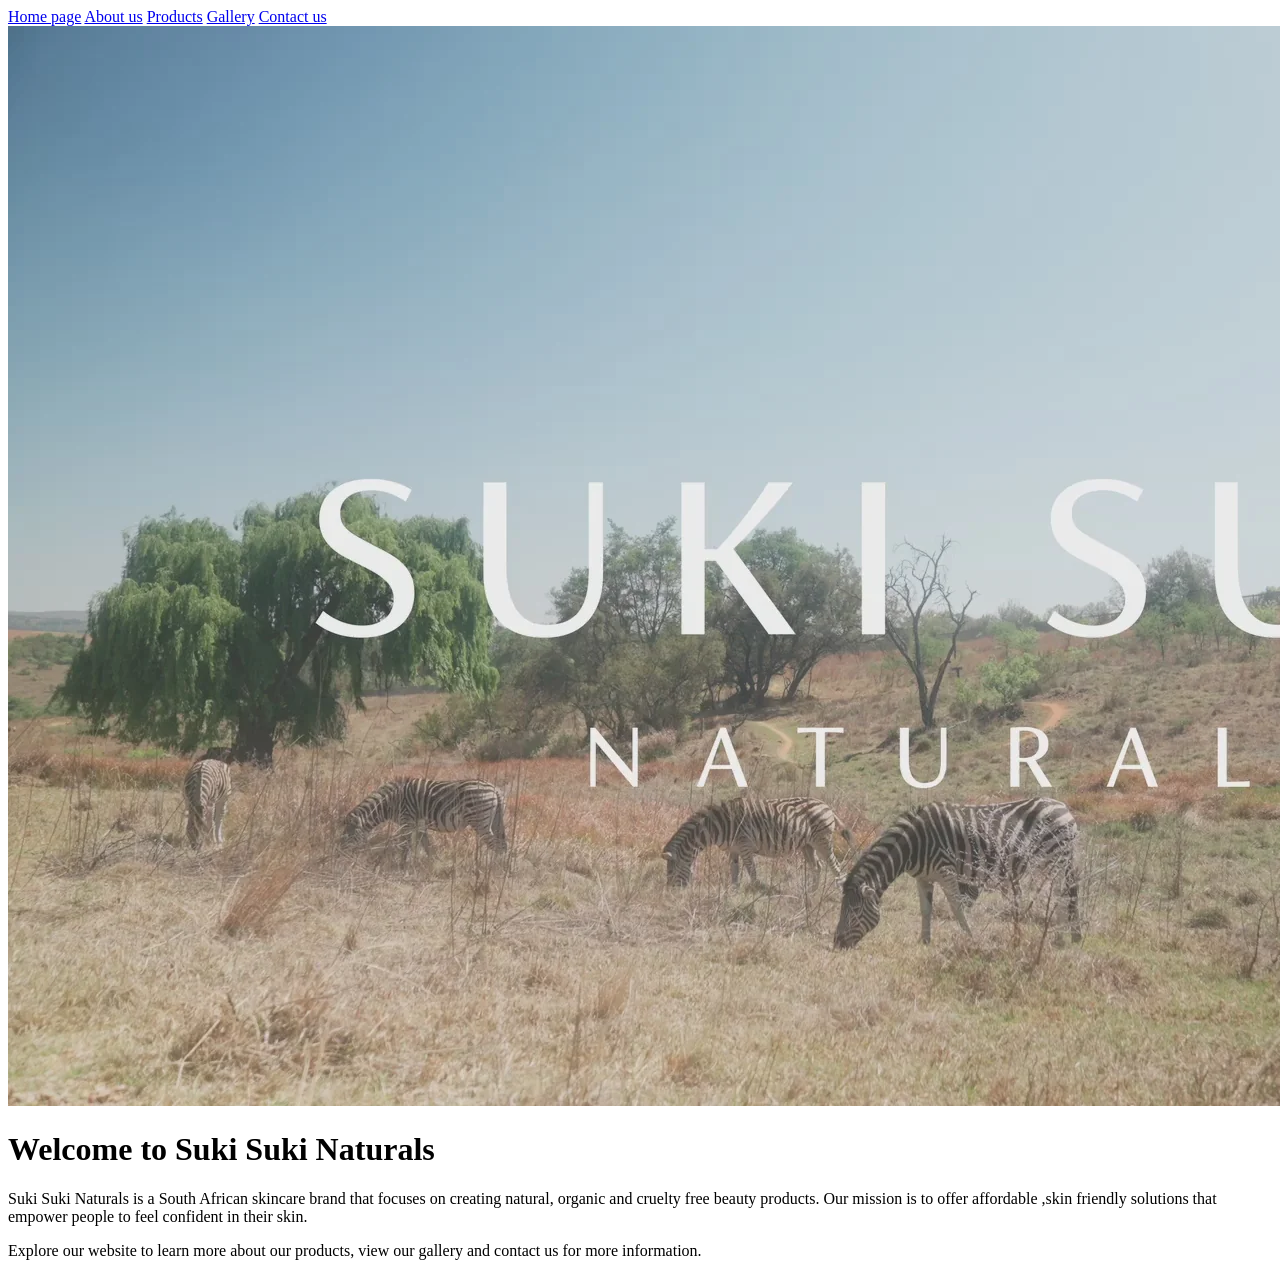
<file: html/index.html>
<!DOCTYPE html>
<html lang="en">
<head>
    <meta charset="UTF-8">
    <meta name="viewport" content="width=device-width, initial-scale=1.0">
    <title>Suki Suki Naturals</title>
</head>
<body>
    
 <nav>
    <a href="index.html">Home page</a>
    <a href="about.html">About us</a>
    <a href="products.html">Products</a>
    <a href="gallery.html">Gallery</a>
    <a href="contact.html">Contact us</a>
</nav>
<img src="../media/product6.jpg" alt="my photo">

    <h1> Welcome to Suki Suki Naturals</h1>
    
    <p>
        Suki Suki Naturals is a South African skincare brand that focuses on creating natural,
        organic and cruelty free  beauty products. Our mission is to offer affordable ,skin friendly solutions 
        that empower people to feel confident in their skin.
    </p>
    <p>
        Explore our website to learn more about our products, view our gallery and contact us for more information.
    </p>

</body>
</html>
</file>
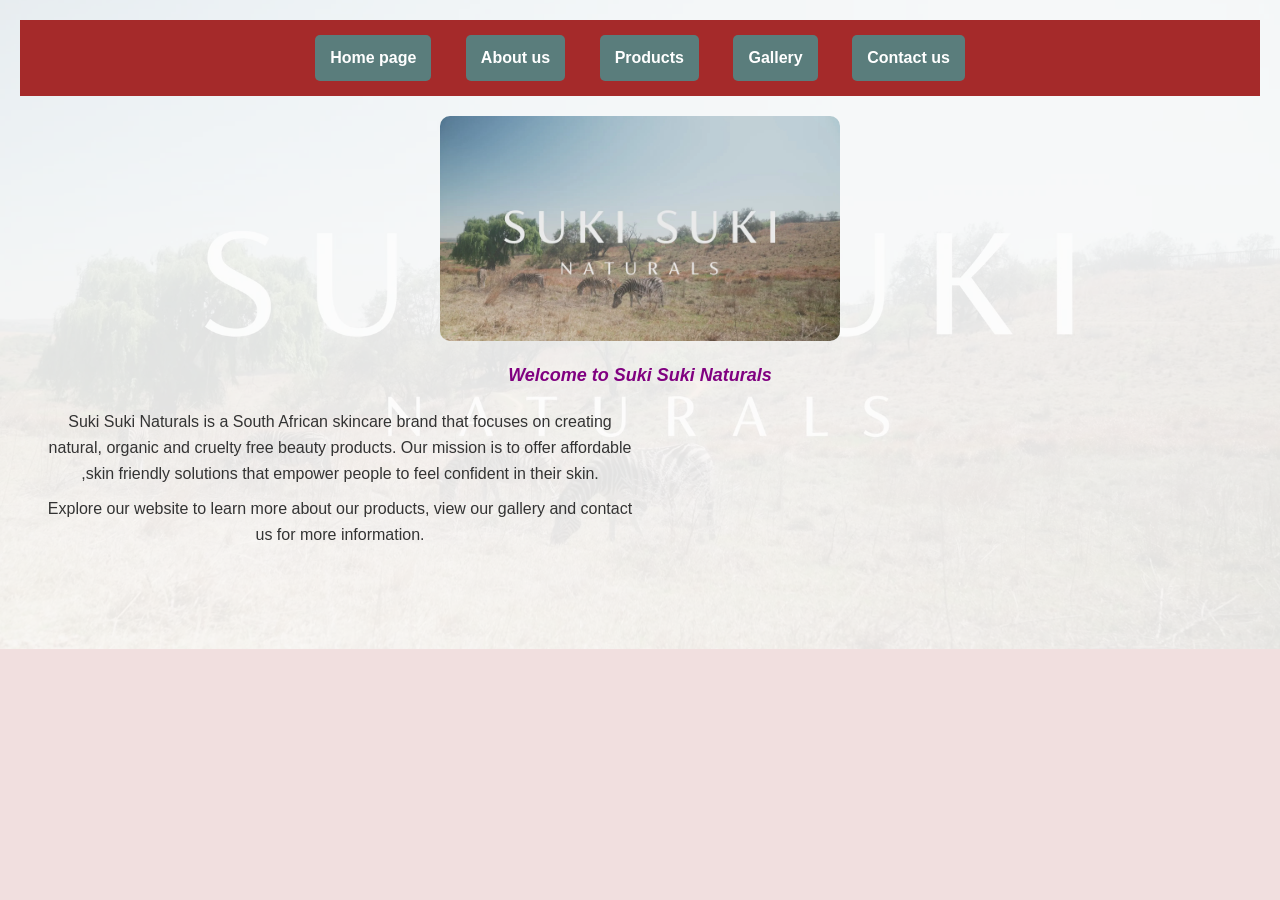
<file: suki suki/html/index.html>
<!DOCTYPE html>
<html lang="en">
<head>
    <meta charset="UTF-8">
    <meta name="viewport" content="width=device-width, initial-scale=1.0">
    <title>Suki Suki Naturals</title>
    <link rel="stylesheet" href="../css/stylesheet.css">

</head>
<style>
    h1{
        color: purple;
        font-family: Arial, Helvetica, sans-serif;
        font-size: large;
        font-style: italic;
    }
    body{
        background-image: url("../media/product5.jpg");
        background-size: cover;

        
    }
</style>
<body style="background-color: brown;">
<nav>
    <a href="index.html">Home page</a>
    <a href="about.html">About us</a>
    <a href="products.html">Products</a>
    <a href="gallery.html">Gallery</a>
    <a href="contact.html">Contact us</a>
</nav>
<img src="../media/product5.jpg" alt="my photo">

    <h1> Welcome to Suki Suki Naturals</h1>
    
    <p>
        Suki Suki Naturals is a South African skincare brand that focuses on creating natural,
        organic and cruelty free  beauty products. Our mission is to offer affordable ,skin friendly solutions 
        that empower people to feel confident in their skin.
    </p>
    <p>
        Explore our website to learn more about our products, view our gallery and contact us for more information.
    </p>
   <script src="https://code.jquery.com/jquery-3.7.1.min.js"></script>

<script>
$(document).ready(function() {
    alert("Welcome to Suki Suki Naturals! 🌸 We’re delighted to have you here from South Africa.");
});
</script>
   
</body>
</html>
</file>
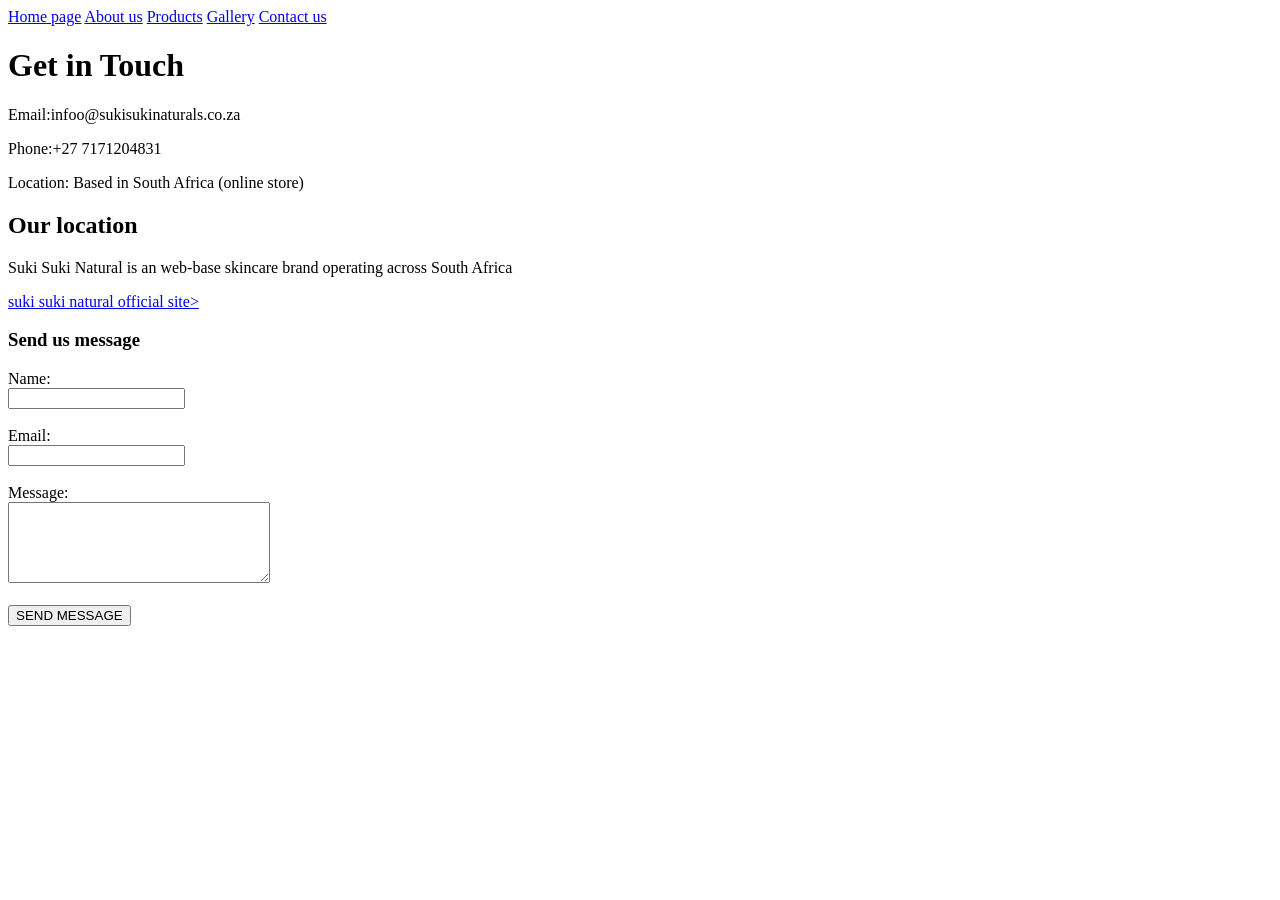
<file: html/contact.html>
<!DOCTYPE html>
<html lang="en">
<head>
    <meta charset="UTF-8">
    <meta name="viewport" content="width=device-width, initial-scale=1.0">
    <title>Contact us-Suki Suki Naturals</title>
</head>
<body>
    
<nav>
    <a href="index.html">Home page</a>
    <a href="about.html">About us</a>
    <a href="products.html">Products</a>
    <a href="gallery.html">Gallery</a>
    <a href="contact.html">Contact us</a>
</nav>
<h1>Get in Touch</h1>
<p> Email:infoo@sukisukinaturals.co.za</p>
<p>Phone:+27 7171204831</p>
<p>Location: Based in South Africa (online store)</p>

<h2>Our location</h2>
<p>Suki Suki Natural is an web-base skincare brand operating across South Africa</p>
<a href="https://sukisukinaturals.com/en-za" target="blank">suki suki natural official site></a>

<h3> Send us message</h3>
<form>
    <label>Name:</label><br>
    <input type="text"><br><br>
    
    <label>Email:</label><br>
    <input type="email"><br><br>

    <label>Message:</label><br>
    <textarea rows="5" cols="30"></textarea><br><br>
    <button type="submit">SEND MESSAGE</button>
</form>

</body>
</html>
</file>
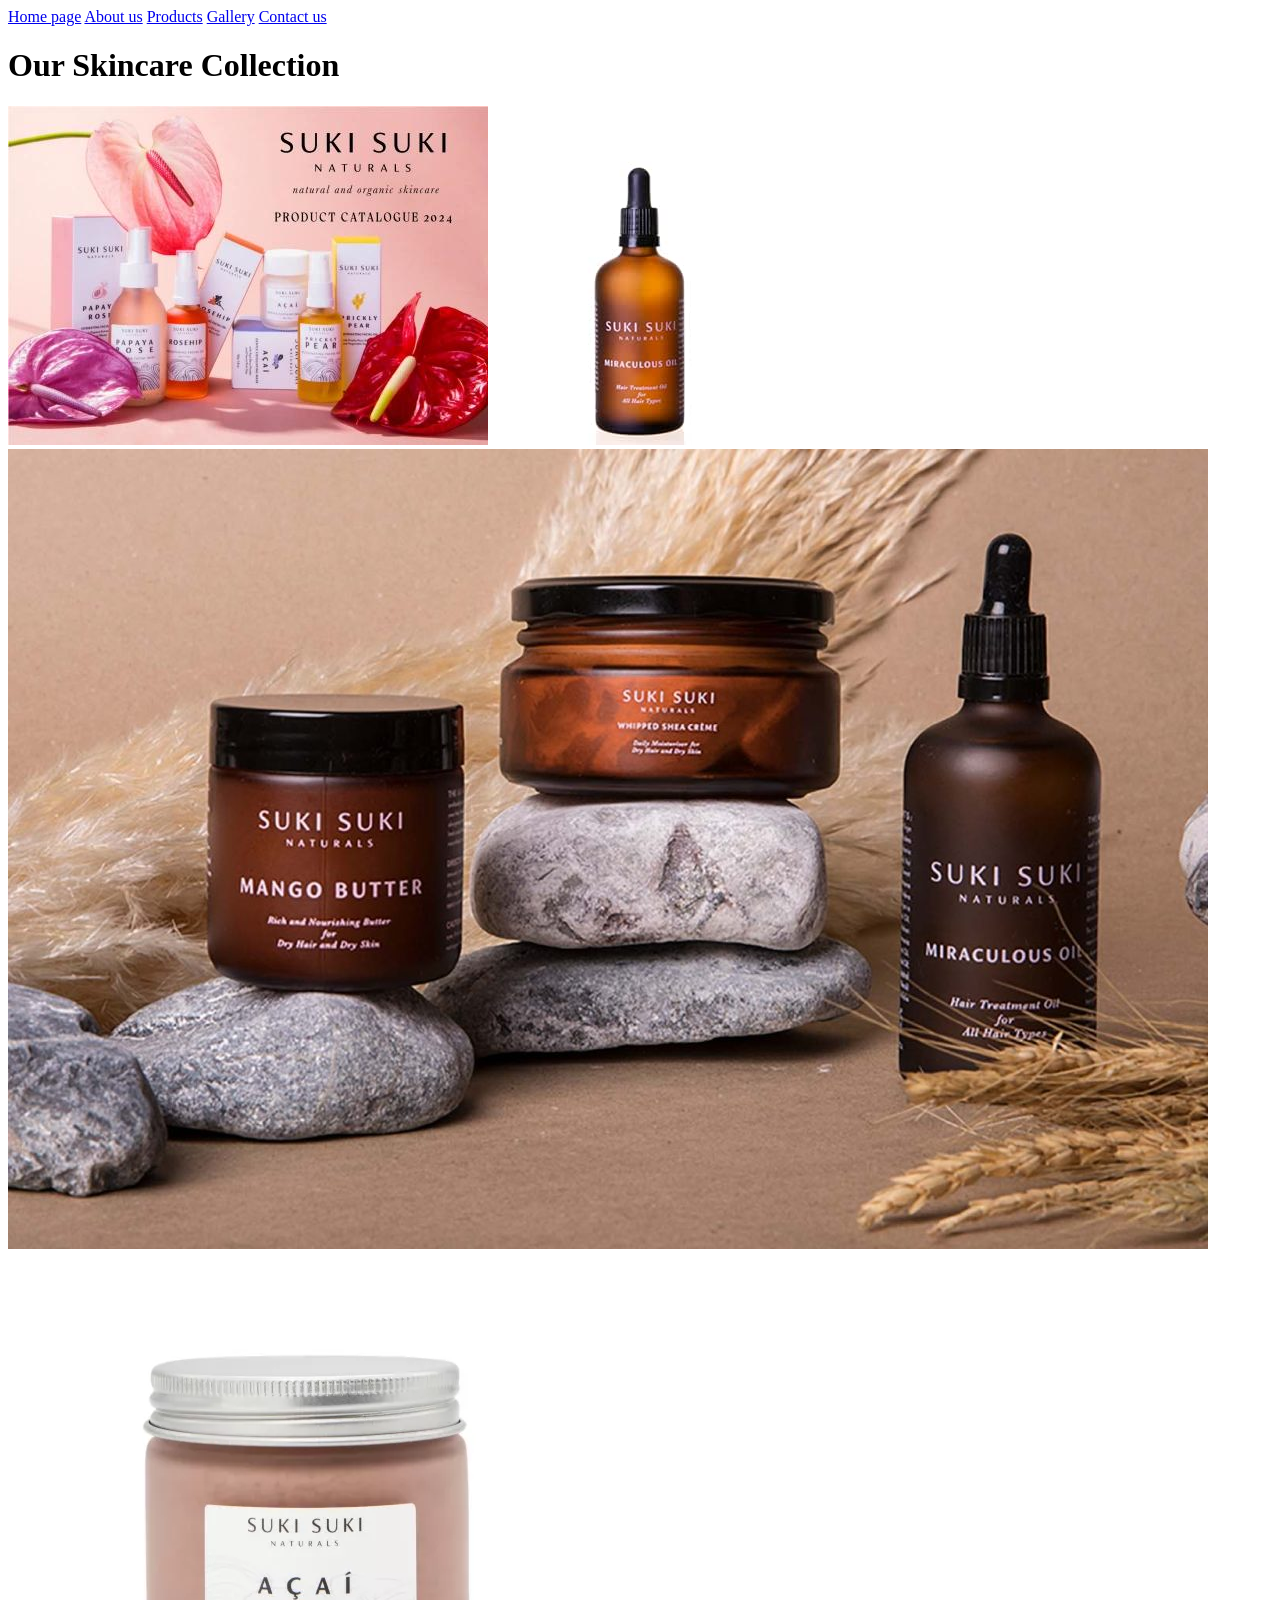
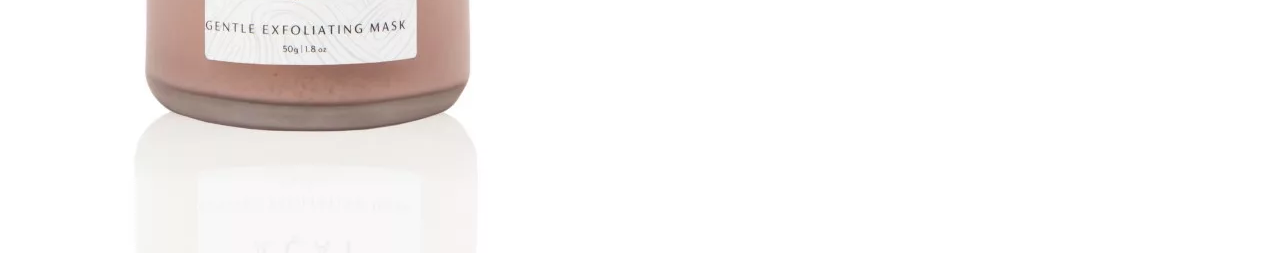
<file: html/gallery.html>
<!DOCTYPE html>
<html lang="en">
<head>
    <meta charset="UTF-8">
    <meta name="viewport" content="width=device-width, initial-scale=1.0">
    <title> Gallery-Suki Suki Naturals</title>
</head>
<body>
    
<nav>
    <a href="index.html">Home page</a>
    <a href="about.html">About us</a>
    <a href="products.html">Products</a>
    <a href="gallery.html">Gallery</a>
    <a href="contact.html">Contact us</a>
</nav>
<h1>Our Skincare Collection</h1>
<img src="../media/product1.jpg" alt="my photo">
<img src="../media/product2.jpg " alt="my photo">
<img src="../media/product3.jpg"  alt="my photo">
<img src="../media/product4.jpg" alt="my photo">
</file>
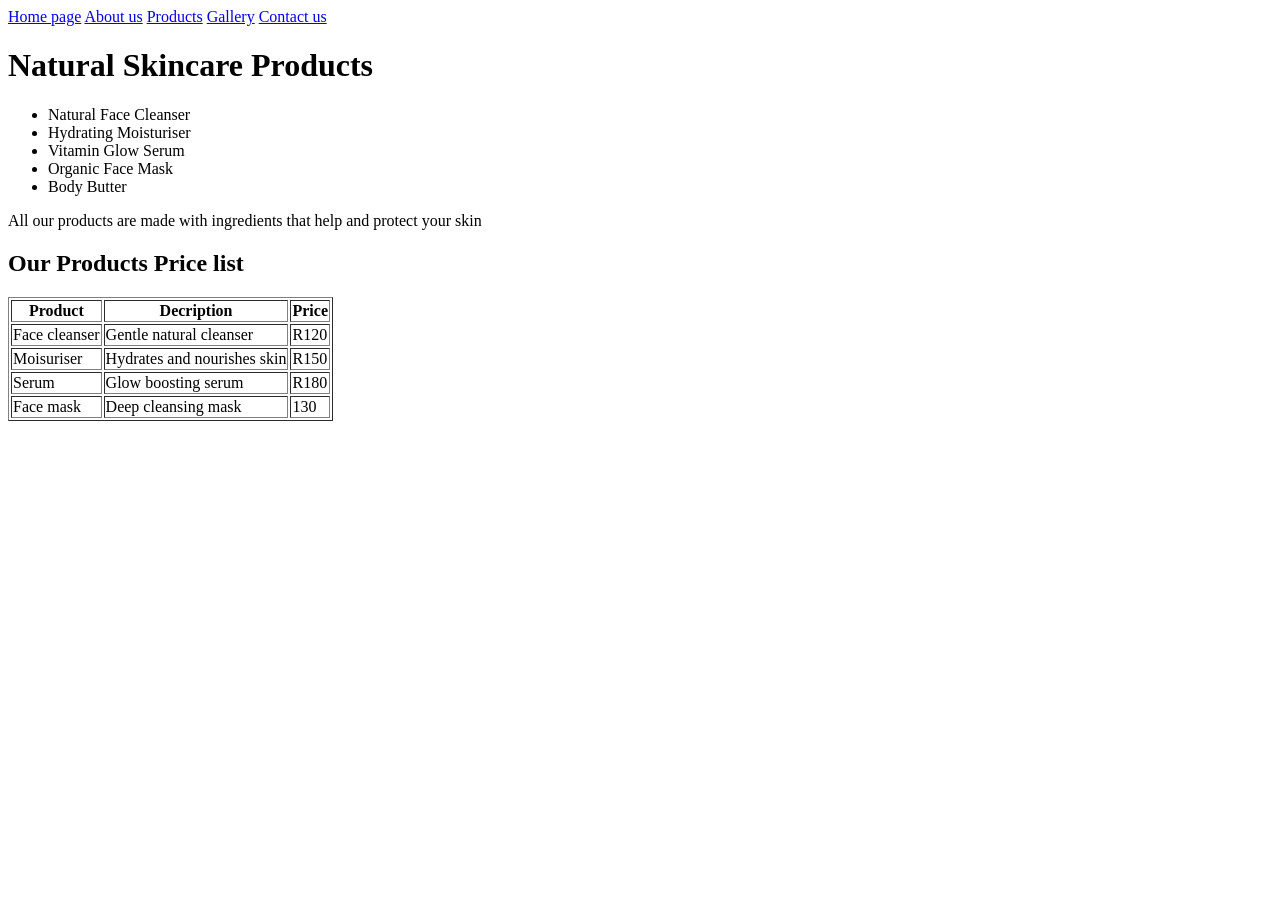
<file: html/products.html>
<!DOCTYPE html>
<html lang="en">
<head>
    <meta charset="UTF-8">
    <meta name="viewport" content="width=device-width, initial-scale=1.0">
    <title>Products-Suki Suki Naturals</title>
</head>
<body>
   
<nav>
    <a href="index.html">Home page</a>
    <a href="about.html">About us</a>
    <a href="products.html">Products</a>
    <a href="gallery.html">Gallery</a>
    <a href="contact.html">Contact us</a>
</nav>
<h1>Natural Skincare Products</h1>
<ul>
    <li>Natural Face Cleanser</li>
    <li>Hydrating Moisturiser</li>
    <li>Vitamin Glow Serum</li>
    <li>Organic Face Mask</li>
    <li>Body Butter</li>
</ul>
<p> All our products are made with ingredients that help and protect your skin</p>

<h2> Our Products Price list</h2>
<table border="1">
    <tr>
        <th>Product</th>
        <th>Decription</th>
        <th>Price</th>
    </tr>
    <td>Face cleanser</td>
    <td>Gentle natural cleanser</td>
    <td>R120</td>
</tr>
<tr>
    <td>Moisuriser</td>
    <td>Hydrates and nourishes skin</td>
    <td>R150</td>
</tr>
<tr>
    <td>Serum</td>
    <td>Glow boosting serum</td>
    <td>R180</td>
</tr>
<tr>
    <td>Face mask</td>
    <td>Deep cleansing mask</td>
    <td>130</td>
</tr>
</table>
</body>
</html>
</file>
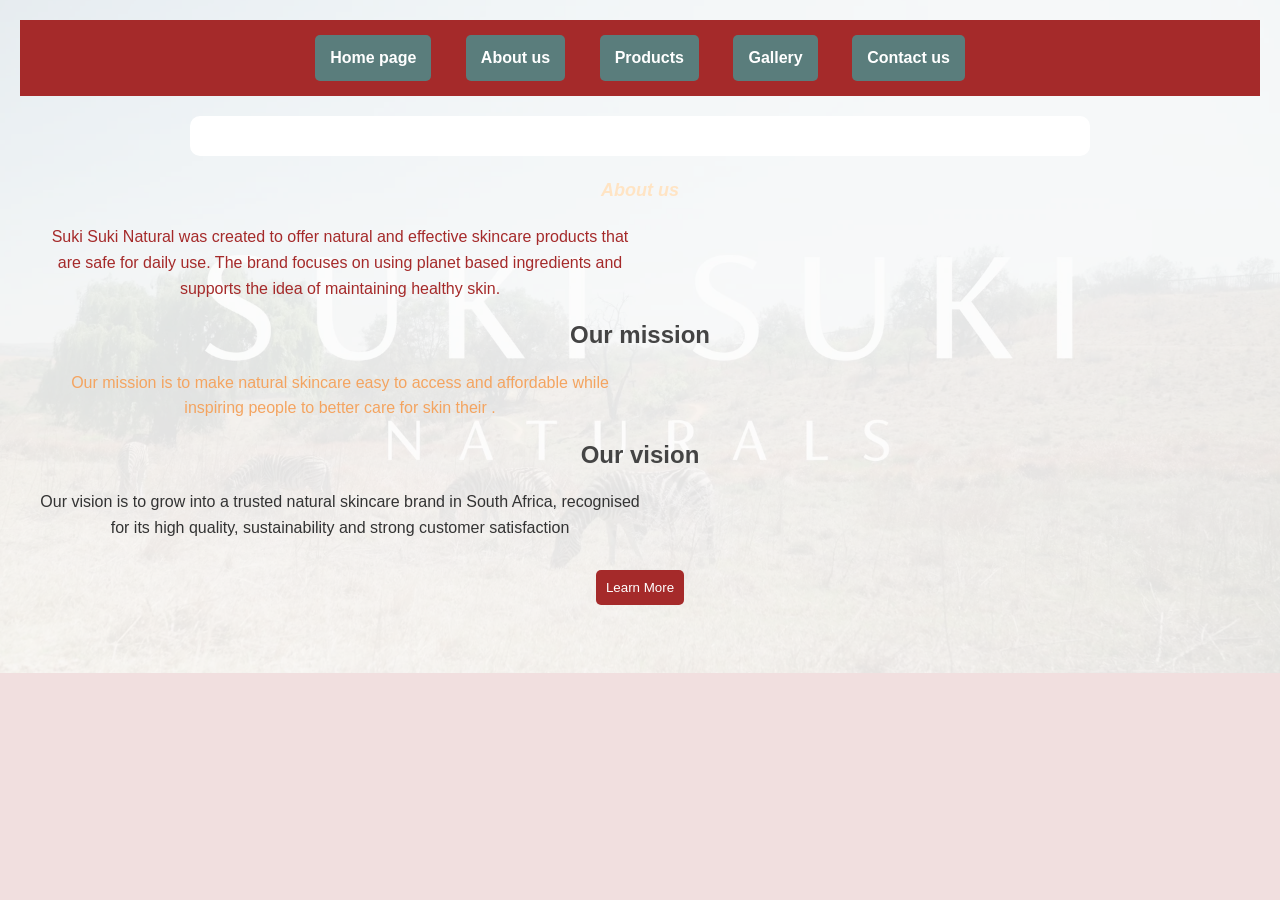
<file: suki suki/html/about.html>
<!DOCTYPE html>
<html lang="en">
<head>
    <meta charset="UTF-8">
    <meta name="viewport" content="width=device-width, initial-scale=1.0">
    <title>About us-Suki Suki Naturals</title>
    <link rel="stylesheet" href="../css/stylesheet.css">
    
<style>
    h1{
        color: bisque;
        font-family: Arial, Helvetica, sans-serif;
        font-size: large;
        font-style: italic;
    }
    body{
        background-image: url("../media/product5.jpg");
        background-size: cover;

    }
</style>
<body style="background-color: brown;">
<nav>
    <a href="index.html">Home page</a>
    <a href="about.html">About us</a>
    <a href="products.html">Products</a>
    <a href="gallery.html">Gallery</a>
    <a href="contact.html">Contact us</a>
</nav>
<div class="container"></div>
<h1> About us</h1>
<div class="about-content">

<p style="color:brown;">
    Suki Suki Natural was created to offer natural and effective skincare products that are safe for daily use.
    The brand focuses on using planet based ingredients and supports the idea of maintaining healthy skin.</p>
<h2>Our mission</h2>
<p style="color: sandybrown;">
    Our mission is to make natural skincare easy to access and affordable while inspiring people to better care for 
    skin their .</p>

<h2> Our vision</h2>
<p>Our vision is to grow into a trusted natural skincare brand in South Africa, recognised for its high quality,
    sustainability and strong customer satisfaction</p>
</div>
<script>
  // Fade in the content when the page loads
  window.addEventListener("load", () => {
    document.querySelector(".about-content").style.opacity = 0;
    setTimeout(() => {
      document.querySelector(".about-content").style.transition = "opacity 2s";
      document.querySelector(".about-content").style.opacity = 1;
    }, 300);
  });

  // Add hover effect to nav links
  const navLinks = document.querySelectorAll("nav a");
  navLinks.forEach(link => {
    link.addEventListener("mouseover", () => {
      link.style.color = "gold";
    });
    link.addEventListener("mouseout", () => {
      link.style.color = "";
    });
  });

  // Add a button to reveal extra info
  const extraBtn = document.createElement("button");
  extraBtn.textContent = "Learn More";
  extraBtn.style.marginTop = "20px";
  document.querySelector(".about-content").appendChild(extraBtn);

  extraBtn.addEventListener("click", () => {
    alert("Suki Suki Naturals is committed to sustainability and customer happiness 🌸");
  });
</script>

</body>
</html>
</file>
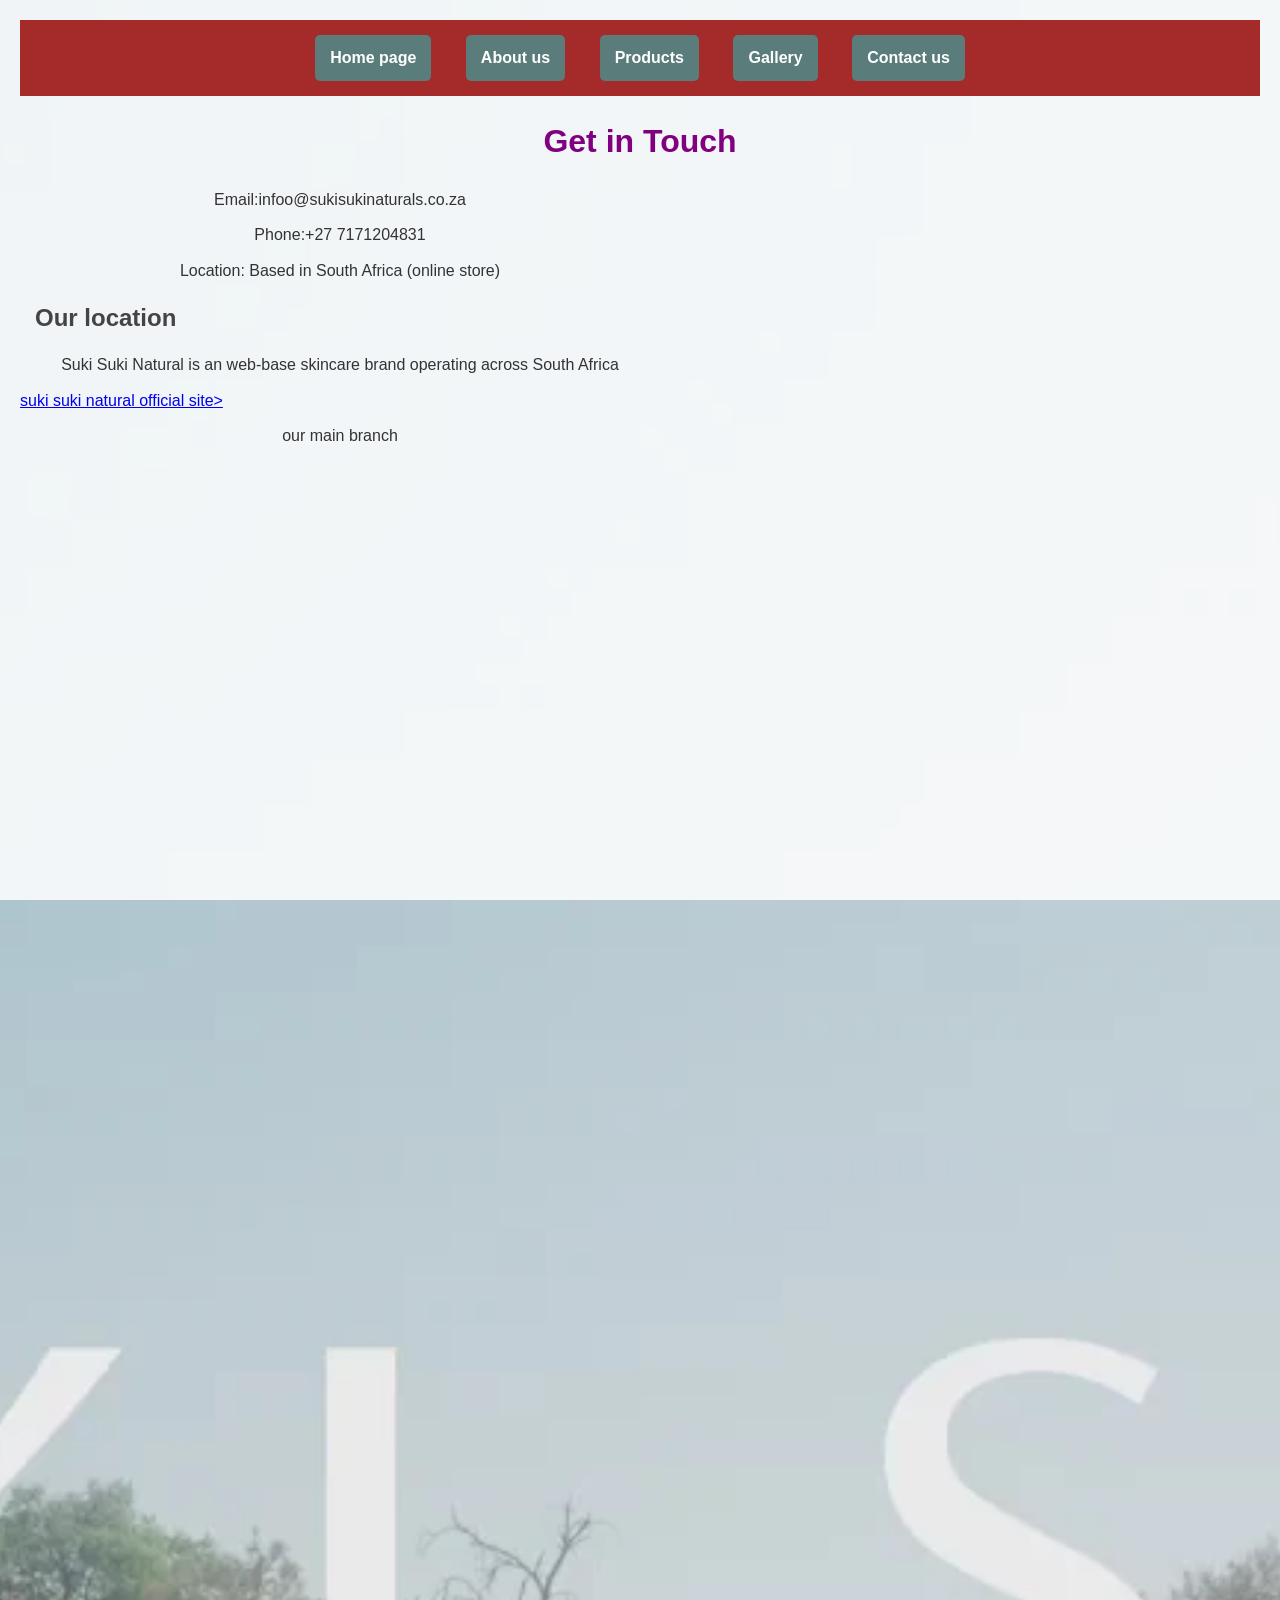
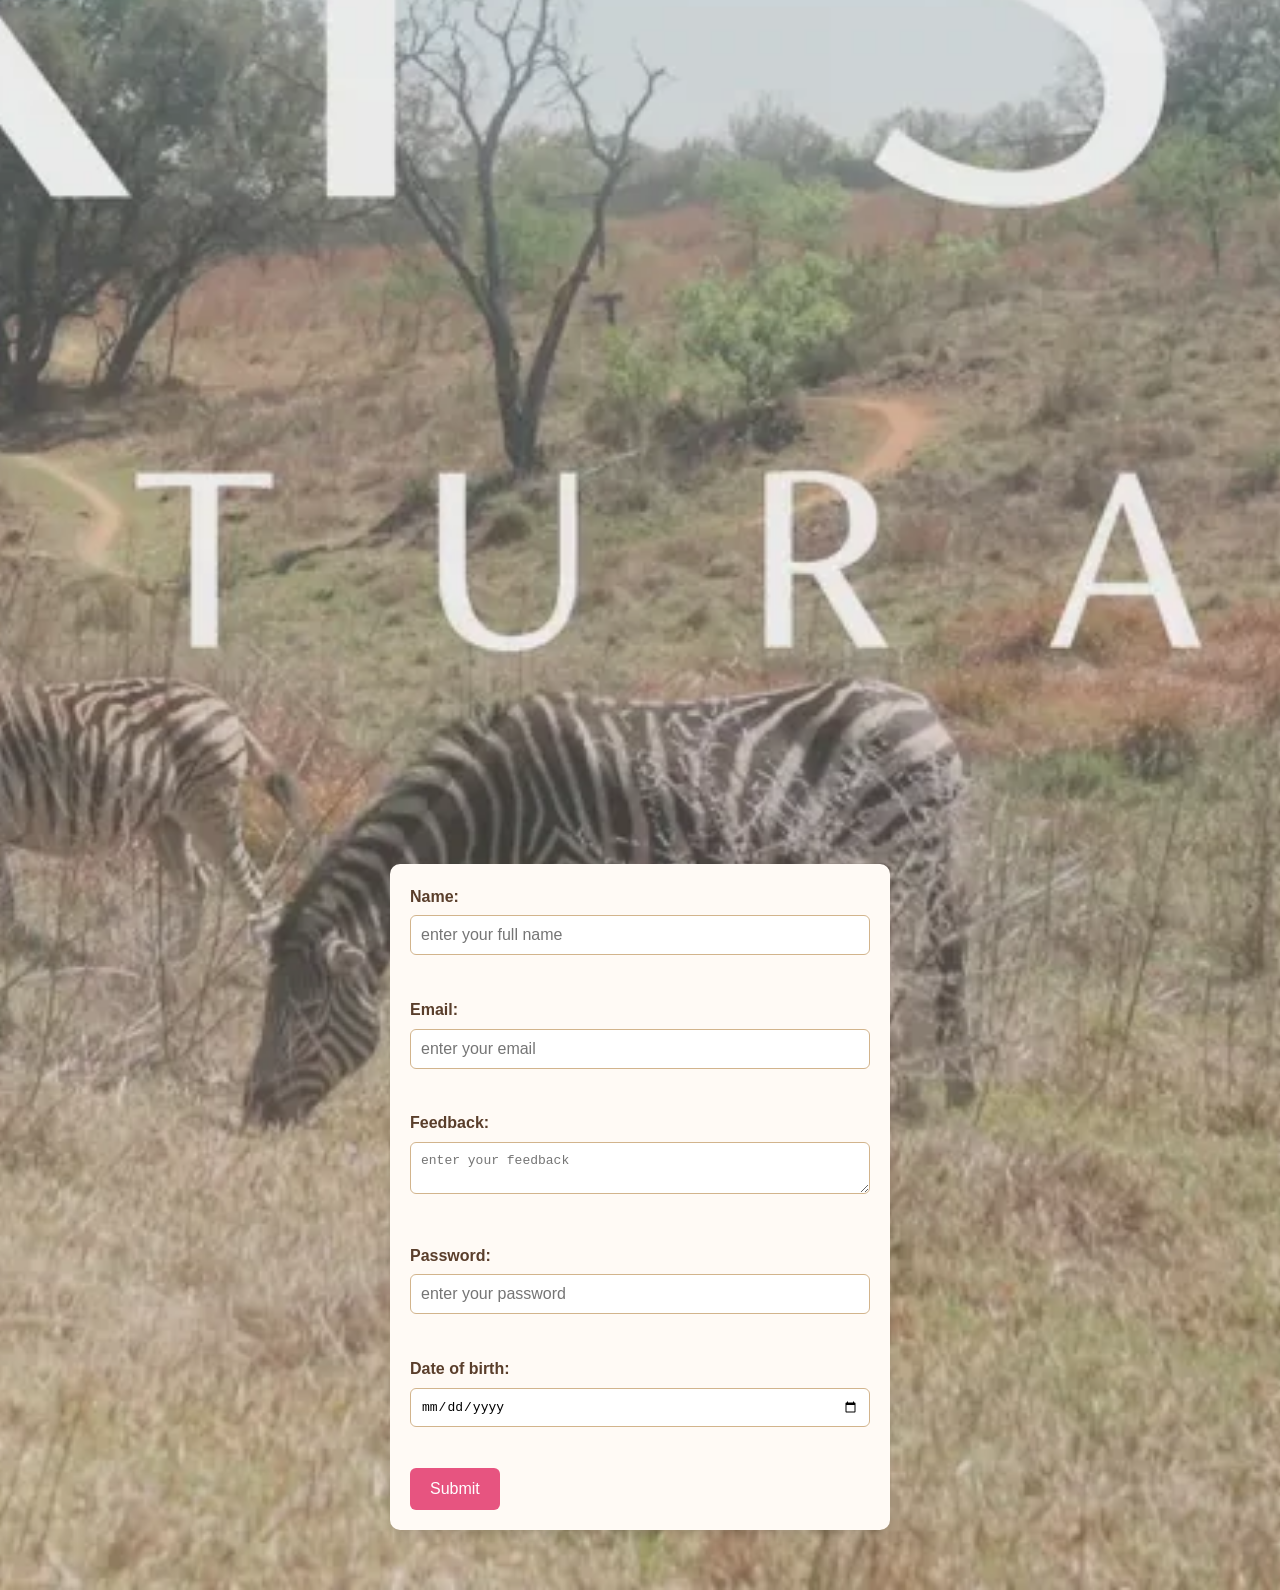
<file: suki suki/html/contact.html>
<!DOCTYPE html>
<html lang="en">
<head>
    <meta charset="UTF-8">
    <meta name="viewport" content="width=device-width, initial-scale=1.0">
    <title>Contact us-Suki Suki Naturals</title>
    <link rel="stylesheet" href="../css/stylesheet.css">
    <script src="https://code.jquery.com/jquery-3.7.1.min.js"></script>
</head>
<body>
    
<nav>
    <a href="index.html">Home page</a>
    <a href="about.html">About us</a>
    <a href="products.html">Products</a>
    <a href="gallery.html">Gallery</a>
    <a href="contact.html">Contact us</a>
</nav>
<h1>Get in Touch</h1>
<p> Email:infoo@sukisukinaturals.co.za</p>
<p>Phone:+27 7171204831</p>
<p>Location: Based in South Africa (online store)</p>

<h2>Our location</h2>
<p>Suki Suki Natural is an web-base skincare brand operating across South Africa</p>
<a href="https://sukisukinaturals.com/en-za" target="blank">suki suki natural official site></a>
<p> our main branch</p>
<iframe src="https://www.google.com/maps/embed?pb=!1m18!1m12!1m3!1d63571050.40606057!2d-77.38915485!3d13.46984455000001!2m3!1f0!2f0!3f0!3m2!1i1024!2i768!4f13.1!3m3!1m2!1s0x1e957719ae629f1f%3A0x121f694065089bcd!2sSuki%20Suki%20Naturals!5e0!3m2!1sen!2sza!4v1777534279969!5m2!1sen!2sza" width="600" height="450" style="border:0;" allowfullscreen="" loading="lazy" referrerpolicy="no-referrer-when-downgrade"></iframe>
<iframe width="640px" height="480px" src="https://forms.office.com/Pages/ResponsePage.aspx?id=RI8M4Wn0j0S8DdeBKI_wG6gjcVAAlutPsSNC0I3OFIFUNFgyVTlFWlpFVFpaNU9XMlJXV0FLVDY5OC4u&embed=true" frameborder="0" marginwidth="0" marginheight="0" style="border: none; max-width:100%; max-height:100vh" allowfullscreen webkitallowfullscreen mozallowfullscreen msallowfullscreen> </iframe>
<iframe width="560" height="315" src="https://www.youtube.com/embed/CdZ0xE6lJHo?si=ULHc9LsnLeHYkh9X" title="YouTube video player" frameborder="0" allow="accelerometer; autoplay; clipboard-write; encrypted-media; gyroscope; picture-in-picture; web-share" referrerpolicy="strict-origin-when-cross-origin" allowfullscreen></iframe>
<iframe width="560" height="315" src="https://www.youtube.com/embed/ZmX_3-Q6Yec?si=hbnAG7KBJq9nu5U9" title="YouTube video player" frameborder="0" allow="accelerometer; autoplay; clipboard-write; encrypted-media; gyroscope; picture-in-picture; web-share" referrerpolicy="strict-origin-when-cross-origin" allowfullscreen></iframe>
<iframe width="560" height="315" src="https://www.youtube-nocookie.com/embed/CdZ0xE6lJHo?si=Z8NWhK1UUkhtfskz" title="YouTube video player" frameborder="0" allow="accelerometer; autoplay; clipboard-write; encrypted-media; gyroscope; picture-in-picture; web-share" referrerpolicy="strict-origin-when-cross-origin" allowfullscreen></iframe>

<form id="myForm">
<label>Name:</label><br>
    <input type="text" id="name" placeholder="enter your full name"><br><br>

    <label>Email:</label><br>
    <input type="email" id="email" placeholder="enter your email"><br><br>

    <label>Feedback:</label><br>
    <textarea type="feedback" id="feedback" placeholder="enter your feedback"></textarea><br><br>

    <label>Password:</label><br>
    <input type="password" id="password" placeholder="enter your password"><br><br>

    <label>Date of birth:</label><br>
    <input type="date" id="dob" ><br><br>

    <button type="submit"> Submit</button>
</form>

<script>
document.addEventListener("DOMContentLoaded", function () {

    $("#myForm").submit(function (event) {

        let name = $("#name").val();
        let email = $("#email").val();
        let feedback = $("#feedback").val();
        let password = $("#password").val();
        let dob = $("#dob").val();

        if (name === "" || email === "" || feedback === "" || password === "" || dob === "") {

            alert("Please complete all fields.");
            event.preventDefault();
            return false;
        }

        alert("Message sent successfully! 🌿 Thank you for contacting us.");
        return true;
    });

});
</script>
</body>
</html>
</file>
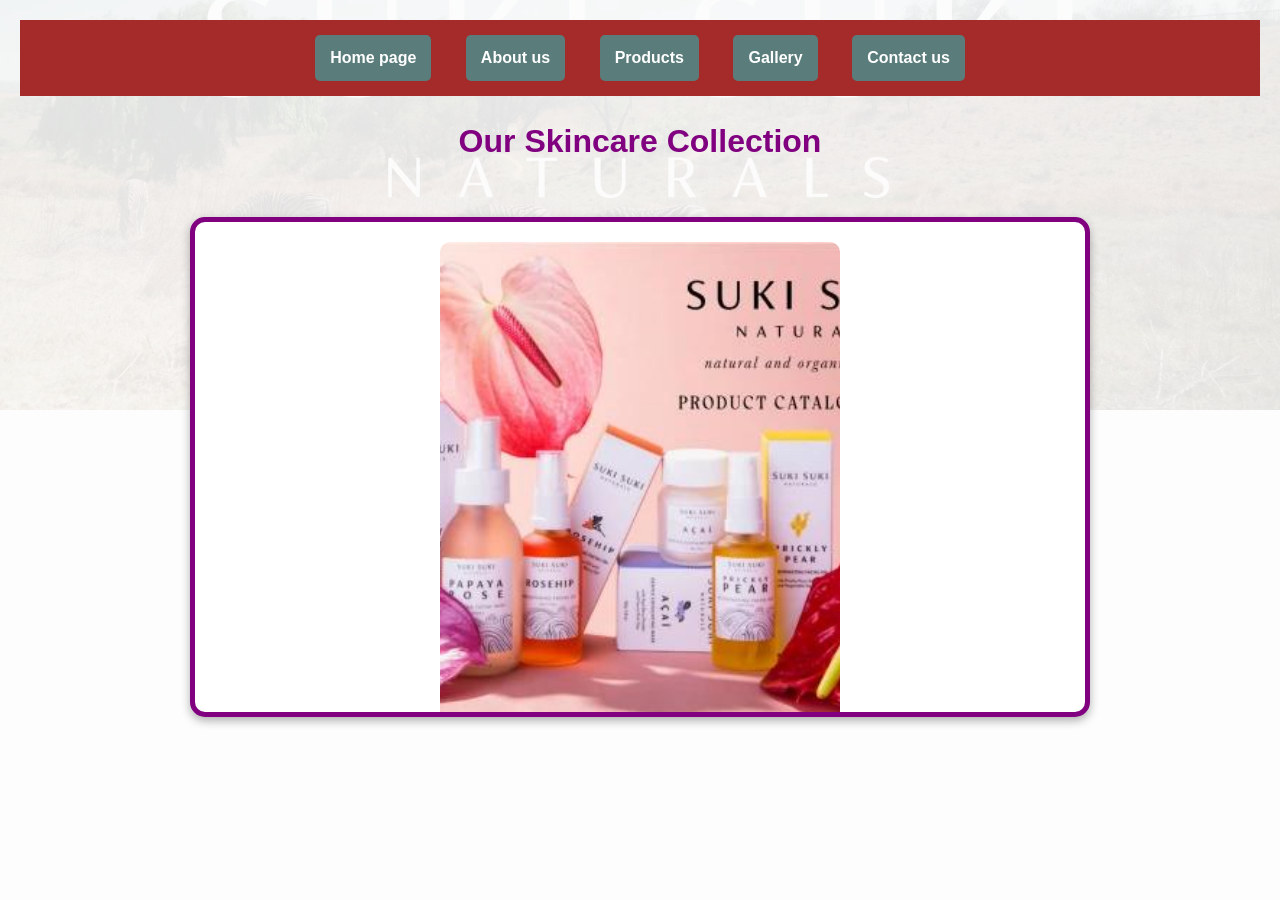
<file: suki suki/html/gallery.html>
<!DOCTYPE html>
<html lang="en">
<head>
    <meta charset="UTF-8">
    <meta name="viewport" content="width=device-width, initial-scale=1.0">
    <title> Gallery-Suki Suki Naturals</title>
    <link rel="stylesheet" href="../css/stylesheet.css">
</head>
<style>
            *{
                margin: 0;
                padding: 0;
                box-sizing: border-box;
            }
            body, html{
                height: 100px;
            }
            .grid-container{
                display: grid;
                grid-template-columns: repeat(3, 1fr);
                grid-template-rows: repeat(3, 1fr);
                height: 100vh;
                gap: 100px;
                padding: 10px;
            }
            /* atyle for the boxes */
            .box{
                border: 5px solid black;
                display: flex;
                justify-content: center;
                align-items: center;
                font-size: 24px;
                font-weight: bold;
                object-fit: cover;
                width: 100%;
                height: 100%;
                overflow: hidden;
            }
            .box1{
                background-color: aliceblue;
            }
            .box2{
                background-color: rebeccapurple;
            }
            .box3{
                background-color: antiquewhite;
            }
            .box4{
                background-color: aquamarine;
            }
            
        </style>

    
<body>
    
<nav>
    <a href="index.html">Home page</a>
    <a href="about.html">About us</a>
    <a href="products.html">Products</a>
    <a href="gallery.html">Gallery</a>
    <a href="contact.html">Contact us</a>
</nav>
<h1>Our Skincare Collection</h1>
<div class="slideshow-container">
    <img class="slides" src="../media/product1.jpg" alt="Product 1">
    <img class="slides" src="../media/product2.jpg" alt="Product 2">
    <img class="slides" src="../media/product3.jpg" alt="Product 3">
    <img class="slides" src="../media/product4.jpg" alt="Product 4">
    <img class="slides" src="../media/product6.jpg" alt="Product 6">
    <img class="slides" src="../media/product7.webp" alt="Product 7">
    </div>
   <script>
let slideIndex = 0;
showSlides();

function showSlides() {
    let slides = document.getElementsByClassName("slides");

    // Hide all images
    for (let i = 0; i < slides.length; i++) {
        slides[i].style.display = "none";
    }

    // Move to next image
    slideIndex++;

    // Start again after last image
    if (slideIndex > slides.length) {
        slideIndex = 1;
    }

    // Show current image
    slides[slideIndex - 1].style.display = "block";

    // Change image every 3 seconds
    setTimeout(showSlides, 3000);
}
</script>
          
    </body>
</html>
</file>
<file: suki suki/css/stylesheet.css>
/* RESET */
* {
    margin: 0;
    padding: 0;
    box-sizing: border-box;
}

/* BODY */
body {
    font-family: Arial, Helvetica, sans-serif;
    background-image: url("../media/product5.jpg");
    background-size: cover;
    background-repeat: no-repeat;
    background-position: center;
    color: #333;
    padding: 20px;
}

/* ADD OVERLAY EFFECT (so text is readable) */
body::before {
    content: "";
    position: fixed;
    top: 0;
    left: 0;
    width: 100%;
    height: 100%;
    background-color: rgba(255, 255, 255, 0.85);
    z-index: -1;
}

/* NAVIGATION */
nav {
    text-align: center;
    margin-bottom: 20px;
}

nav a {
    text-decoration: none;
    background-color: #5a7d7c;
    color: white;
    padding: 10px 15px;
    margin: 5px;
    border-radius: 5px;
    display: inline-block;
}

nav a:hover {
    background-color: #3e5f5e;
}

/* IMAGE */
img {
    display: block;
    margin: 20px auto;
    width: 250px;
    border-radius: 10px;
}

/* HEADING */
h1 {
    text-align: center;
    color: #5a7d7c;
    margin-bottom: 20px;
}

/* PARAGRAPHS */
p {
    text-align: center;
    margin-bottom: 15px;
    max-width: 600px;
    margin-left: auto;
    margin-right: auto;
}

/* CONTAINER */
.container {
    max-width: 900px;
    margin: auto;
    background-color: white;
    padding: 20px;
    border-radius: 10px;
}

/* ABOUT CONTENT */
.about-content {
    text-align: center;
}

/* HEADINGS */
h2 {
    margin-top: 20px;
    color: #5a7d7c;
}
/* TABLE STYLING */
table {
    width: 80%;
    margin: 20px auto;
    border-collapse: collapse;
    background-color: white;
}

th, td {
    padding: 10px;
    border: 1px solid #ccc;
    text-align: center;
}

th {
    background-color: #5a7d7c;
    color: white;
}

/* LIST STYLING */
ul li {
    width: 70%;
}
/* GALLERY GRID */
.grid-container {
    display: grid;
    grid-template-columns: repeat(2, 1fr);
    gap: 20px;
    margin-top: 20px;
}

/* IMAGE BOX */
.box {
    background-color: white;
    padding: 10px;
    border-radius: 10px;
    text-align: center;
}

/* IMAGE STYLE */
.box img {
    width: 100%;
    height: auto;
    border-radius: 10px;
}
/* RESET */
*{
    margin: 0;
    padding: 0;
    box-sizing: border-box;
}

/* BODY */
body{
    font-family: Arial, Helvetica, sans-serif;
    background-color: #f5f5f5;
    color: #333;
    line-height: 1.6;
}

/* NAVIGATION */
nav{
    background-color: brown;
    padding: 15px;
    text-align: center;
}

nav a{
    color: white;
    text-decoration: none;
    margin: 0 15px;
    font-weight: bold;
}

nav a:hover{
    text-decoration: underline;
}

/* HEADINGS */
h1{
    text-align: center;
    margin: 20px;
    color: brown;
}

h2, h3{
    margin: 15px;
    color: #444;
}

/* TEXT */
p{
    margin: 10px 20px;
}

/* IMAGES */
img{
    display: block;
    margin: 20px auto;
    width: 80%;
    max-width: 400px;
    border-radius: 10px;
}

/* TABLE (Products Page) */
table{
    width: 80%;
    margin: 20px auto;
    border-collapse: collapse;
}

table, th, td{
    border: 1px solid #ccc;
}

th{
    background-color: brown;
    color: white;
    padding: 10px;
}

td{
    padding: 10px;
    text-align: center;
}

/* FORM (Contact Page) */
form{
    width: 80%;
    max-width: 400px;
    margin: 20px auto;
}

input, textarea{
    width: 100%;
    padding: 10px;
    margin: 5px 0;
    border: 1px solid #ccc;
    border-radius: 5px;
}

button{
    background-color: brown;
    color: white;
    padding: 10px;
    border: none;
    border-radius: 5px;
    cursor: pointer;
}

button:hover{
    background-color: darkred;
}

/* IFRAME (MAP) */
iframe{
    display: block;
    margin: 20px auto;
    border-radius: 10px;
}
/* Contact form styling */
form {
  max-width: 500px;
  margin: 40px auto;
  padding: 20px;
  background-color: #fffaf5; /* soft natural tone */
  border-radius: 10px;
  box-shadow: 0 4px 10px rgba(0,0,0,0.1);
  font-family: Arial, sans-serif;
}

form label {
  font-weight: bold;
  color: #5a3e2b; /* earthy brown */
}

form input, form textarea {
  width: 100%;
  padding: 10px;
  margin-top: 6px;
  margin-bottom: 16px;
  border: 1px solid #d2b48c; /* tan border */
  border-radius: 6px;
  font-size: 1em;
  background-color: #fff;
  transition: border-color 0.3s ease;
}

form input:focus, form textarea:focus {
  border-color: #e75480; /* rose highlight */
  outline: none;
}

form button {
  background-color: #e75480; /* rose pink */
  color: white;
  padding: 12px 20px;
  border: none;
  border-radius: 6px;
  cursor: pointer;
  font-size: 1em;
  transition: background-color 0.3s ease;
}

form button:hover {
  background-color: #ff99b3; /* lighter pink */
}

h1{
    text-align: center;
    color: purple;
    margin: 20px 0;
}

@media screen and (max-width: 768px){

    .grid-container{
        grid-template-columns: 1fr;
        gap: 20px;
    }

    nav{
        display: flex;
        flex-direction: column;
        text-align: center;
    }

    nav a{
        padding: 10px;
    }

    
}
.slideshow-container{
    width: 80%;
    max-width: 900px;
    height: 500px;
    margin: 50px auto; /* centers the slideshow */
    border: 5px solid purple;
    border-radius: 15px;
    background-color: white;
    box-shadow: 0 4px 10px rgba(0,0,0,0.3);
    overflow: hidden;
}

.slides{
    width: 100%;
    height: 100%;
    object-fit: cover;
    display: none;
}

h1{
    text-align: center;
    color: purple;
    margin-top: 20px;
}

@media screen and (max-width: 768px){

    .slideshow-container{
        width: 95%;
        height: 300px;
    }

    nav{
        display: flex;
        flex-direction: column;
        text-align: center;
    }

    nav a{
        padding: 10px;
    }
}
</file>
